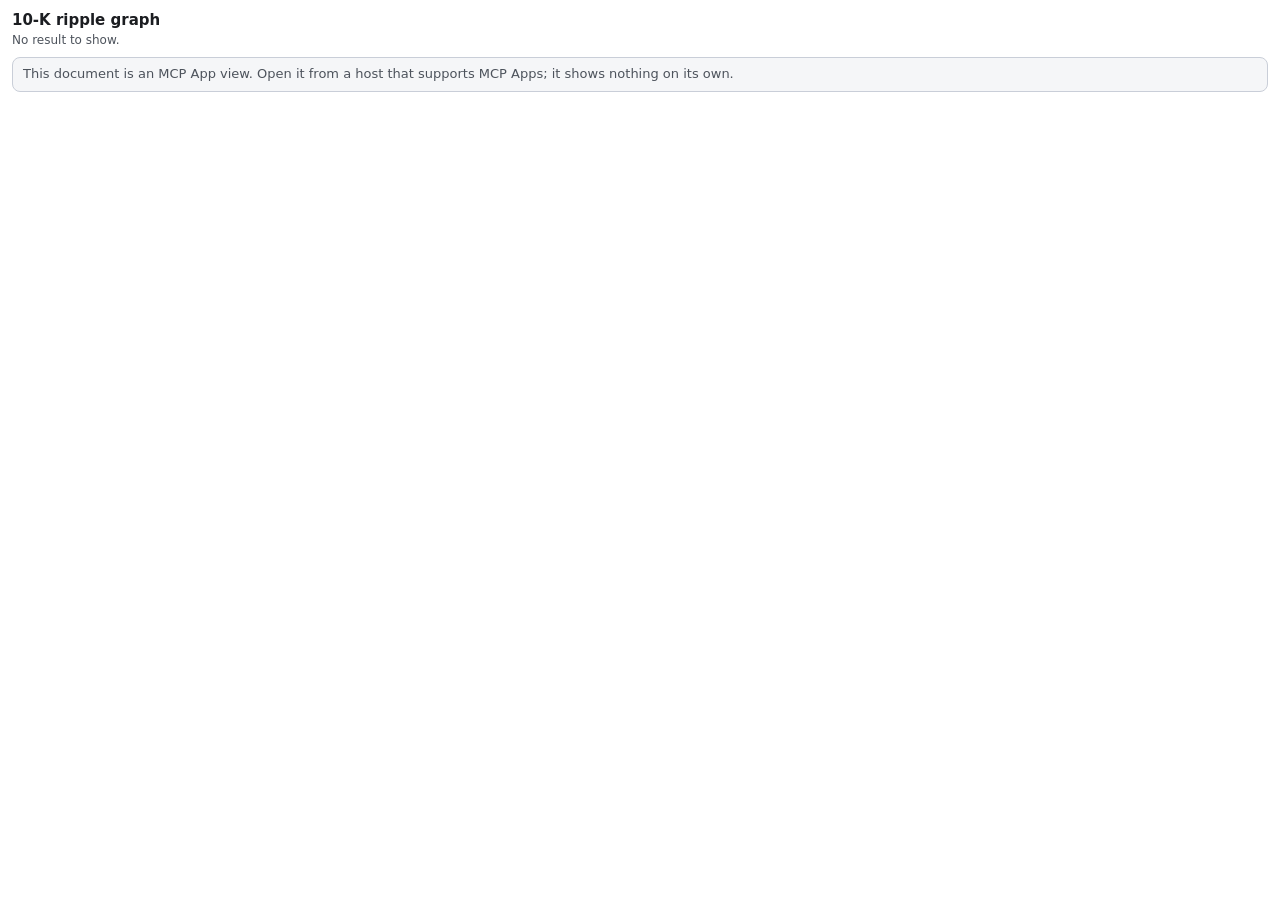
<file: plugins/fsi/skills/capital-markets-analyst/assets/mcp-app/ripple.html>
<!doctype html>
<html lang="en">
<head>
<meta charset="utf-8">
<meta name="viewport" content="width=device-width, initial-scale=1">
<title>10-K ripple graph</title>
<!--
  MCP App view for the fsi-capital-markets-analyst skill (served by scripts/mcp_server.py
  as a ui:// resource). One self-contained document: no network requests, no external
  scripts, styles, fonts or images, so it runs under an MCP Apps host's default content
  security policy. It talks to the host with JSON-RPC 2.0 over window.parent.postMessage.
  Every number shown is the tool's; the view only formats and draws.
-->
<style>
  :root {
    color-scheme: light dark;
    --bg: var(--color-background-primary, #ffffff);
    --bg-2: var(--color-background-secondary, #f5f6f8);
    --bg-3: var(--color-background-tertiary, #e9ecf1);
    --fg: var(--color-text-primary, #1b1d21);
    --fg-2: var(--color-text-secondary, #4d535c);
    --fg-3: var(--color-text-tertiary, #6d7480);
    --line: var(--color-border-primary, #c9ced8);
    --line-2: var(--color-border-secondary, #e1e4ea);
    --neg: var(--color-text-danger, #b3261e);
    --pos: var(--color-text-success, #1a7f37);
    --warn: var(--color-text-warning, #8a5300);
    --info: var(--color-text-info, #1a56db);
    --neg-bg: var(--color-background-danger, #fdecea);
    --warn-bg: var(--color-background-warning, #fff4dd);
    --info-bg: var(--color-background-info, #e8effd);
    --ring: var(--color-ring-primary, #1a56db);
    --font: var(--font-sans, system-ui, -apple-system, "Segoe UI", Roboto, sans-serif);
    --mono: var(--font-mono, ui-monospace, "SF Mono", Menlo, Consolas, monospace);
    --radius: var(--border-radius-md, 8px);
  }
  :root[data-theme="dark"] {
    --bg: var(--color-background-primary, #17181b);
    --bg-2: var(--color-background-secondary, #1f2125);
    --bg-3: var(--color-background-tertiary, #2a2d33);
    --fg: var(--color-text-primary, #eceef2);
    --fg-2: var(--color-text-secondary, #b7bcc6);
    --fg-3: var(--color-text-tertiary, #8f96a3);
    --line: var(--color-border-primary, #454a54);
    --line-2: var(--color-border-secondary, #33373f);
    --neg: var(--color-text-danger, #ff8a80);
    --pos: var(--color-text-success, #6bd08a);
    --warn: var(--color-text-warning, #f2c36b);
    --info: var(--color-text-info, #8ab4ff);
    --neg-bg: var(--color-background-danger, #3a1f1d);
    --warn-bg: var(--color-background-warning, #3a2f17);
    --info-bg: var(--color-background-info, #1c2a45);
    --ring: var(--color-ring-primary, #8ab4ff);
  }
  * { box-sizing: border-box; }
  html, body { margin: 0; }
  body { font: 13px/1.45 var(--font); color: var(--fg); background: var(--bg); }
  .wrap { display: grid; gap: 8px; padding: 10px 12px 12px; }
  .top { display: flex; flex-wrap: wrap; gap: 6px 12px; align-items: flex-start; justify-content: space-between; }
  h1 { margin: 0; font-size: 15px; font-weight: 650; }
  .sub { color: var(--fg-2); font-size: 12px; }
  .chips { display: flex; flex-wrap: wrap; gap: 6px; }
  .chip { border: 1px solid var(--line); border-radius: 999px; padding: 1px 8px; font-size: 11.5px; color: var(--fg-2); background: var(--bg-2); white-space: nowrap; }
  .chip.busy { color: var(--info); border-color: var(--info); }
  .banner { border: 1px solid var(--line); border-radius: var(--radius); padding: 7px 10px; background: var(--bg-2); color: var(--fg-2); }
  .banner.error { border-color: var(--neg); background: var(--neg-bg); color: var(--fg); }
  .controls { display: grid; grid-template-columns: minmax(150px, 1.4fr) minmax(90px, 1fr) minmax(90px, 1fr); gap: 8px 10px; padding: 8px 10px; border: 1px solid var(--line-2); border-radius: var(--radius); background: var(--bg-2); }
  .controls label { display: grid; gap: 2px; font-size: 11px; color: var(--fg-3); }
  .controls select, .controls input { font: 13px var(--font); color: var(--fg); background: var(--bg); border: 1px solid var(--line); border-radius: 6px; padding: 4px 6px; width: 100%; min-width: 0; }
  .presets { grid-column: 1 / -1; display: flex; flex-wrap: wrap; gap: 6px; }
  button { font: inherit; color: inherit; }
  .preset, .link { border: 1px solid var(--line); background: var(--bg); border-radius: 6px; padding: 3px 8px; font-size: 11.5px; cursor: pointer; text-align: left; }
  .preset:hover, .link:hover { border-color: var(--info); }
  .preset[aria-pressed="true"], .link[aria-pressed="true"] { border-color: var(--info); background: var(--info-bg); }
  :focus-visible { outline: 2px solid var(--ring); outline-offset: 1px; }
  .kpis { display: grid; grid-template-columns: repeat(4, minmax(0, 1fr)); gap: 8px; }
  .kpi { border: 1px solid var(--line-2); border-radius: var(--radius); padding: 7px 9px; min-width: 0; }
  .kpi .label { font-size: 11px; color: var(--fg-3); }
  .kpi .value { font: 600 15px var(--mono); font-variant-numeric: tabular-nums; overflow-wrap: anywhere; }
  .kpi .note { font-size: 11px; color: var(--fg-2); }
  .neg { color: var(--neg); } .pos { color: var(--pos); }
  .main { display: grid; grid-template-columns: minmax(0, 1.2fr) minmax(0, 1fr); gap: 10px; align-items: start; }
  .panel { border: 1px solid var(--line-2); border-radius: var(--radius); background: var(--bg); min-width: 0; }
  .panel h2 { margin: 0; padding: 7px 10px; border-bottom: 1px solid var(--line-2); font-size: 12px; font-weight: 600; color: var(--fg-2); }
  .graph svg { display: block; width: 100%; height: auto; }
  .legend { padding: 0 10px 6px; font-size: 11px; color: var(--fg-3); }
  .link-list { padding: 0 10px 8px; }
  .links { display: grid; grid-template-columns: repeat(2, minmax(0, 1fr)); gap: 5px; padding-top: 6px; }
  .link .share { color: var(--fg-3); }
  .detail { padding: 10px; display: grid; gap: 9px; max-height: 400px; overflow: auto; }
  .detail h3 { margin: 0; font-size: 14px; }
  .detail .meta { font-size: 11.5px; color: var(--fg-3); overflow-wrap: anywhere; }
  .figs { display: grid; grid-template-columns: repeat(3, minmax(0, 1fr)); gap: 6px; }
  .fig { background: var(--bg-2); border: 1px solid var(--line-2); border-radius: 6px; padding: 5px 7px; min-width: 0; }
  .fig .label { font-size: 10.5px; color: var(--fg-3); }
  .fig .value { font: 600 12.5px var(--mono); font-variant-numeric: tabular-nums; overflow-wrap: anywhere; }
  .fig .sub { font-size: 10.5px; color: var(--fg-3); }
  .flag { border-left: 3px solid var(--warn); background: var(--warn-bg); padding: 5px 8px; border-radius: 4px; font-size: 12px; }
  .factor { border-top: 1px solid var(--line-2); padding-top: 8px; display: grid; gap: 5px; }
  .factor-head { display: flex; flex-wrap: wrap; gap: 6px; align-items: center; font-weight: 600; }
  .badge { font-weight: 500; font-size: 11px; border: 1px solid var(--line); border-radius: 999px; padding: 0 7px; color: var(--fg-2); }
  .badge.ok { border-color: var(--pos); color: var(--pos); }
  .scaled { font: 12px var(--mono); color: var(--fg-2); overflow-wrap: anywhere; }
  .section { font-size: 11.5px; color: var(--fg-3); }
  blockquote { margin: 0; padding: 6px 9px; border-left: 3px solid var(--info); background: var(--bg-2); border-radius: 4px; overflow-wrap: anywhere; }
  blockquote.empty { border-left-color: var(--line); color: var(--fg-3); }
  details { font-size: 12px; } summary { cursor: pointer; color: var(--fg-2); }
  details ul { margin: 5px 0 0; padding-left: 16px; display: grid; gap: 5px; }
  .note { font-size: 12px; color: var(--fg-2); }
  .hash { font: 11px var(--mono); color: var(--fg-3); overflow-wrap: anywhere; }
  .foot { font-size: 11px; color: var(--fg-3); }
  /* Graph */
  .col-head { font: 700 10.5px var(--font); fill: var(--fg-2); letter-spacing: .04em; }
  .col-sub { font: 10.5px var(--font); fill: var(--fg-3); }
  .edge path.line { fill: none; stroke: var(--line); stroke-width: 1.4; }
  .edge path.hit { fill: none; stroke: transparent; stroke-width: 14; cursor: pointer; pointer-events: stroke; }
  .edge.active path.line { stroke: var(--info); stroke-width: 2.2; }
  /* A link's share label. Drawn above every link's click area, and it selects its own link. */
  .edge-label { cursor: pointer; }
  .edge-label .pill { fill: var(--bg); stroke: var(--line); }
  .edge-label.active .pill { stroke: var(--info); }
  .edge-label text { font: 10px var(--mono); fill: var(--fg-2); text-anchor: middle; pointer-events: none; }
  .arrow { fill: var(--line); } .arrow-active { fill: var(--info); }
  .node { cursor: pointer; }
  .node .box { fill: var(--bg); stroke: var(--line); stroke-width: 1.2; }
  .node.outside .box { stroke-dasharray: 4 3; }
  .node.selected .box { fill: var(--bg-3); stroke: var(--info); stroke-width: 2.2; }
  .node .bar { fill: var(--fg-3); }
  .node.neg .bar { fill: var(--neg); } .node.pos .bar { fill: var(--pos); }
  .node .tk { font: 700 12px var(--mono); fill: var(--fg); }
  .node .amt { font-family: var(--mono); fill: var(--fg-3); }
  .node.neg .amt { fill: var(--neg); } .node.pos .amt { fill: var(--pos); }
  .node:focus-visible { outline: none; }
  .node:focus-visible .box { stroke: var(--ring); stroke-width: 2.4; }
  [hidden] { display: none !important; }
  .desk-actions { display: flex; flex-wrap: wrap; align-items: center; gap: 6px 8px; padding: 7px 10px; border: 1px solid var(--line-2); border-radius: var(--radius); background: var(--bg-2); }
  .act-btn { border: 1px solid var(--info); background: var(--info-bg); color: var(--fg); border-radius: 6px; padding: 4px 10px; font-size: 11.5px; font-weight: 600; cursor: pointer; }
  .act-btn.secondary { border-color: var(--line); background: var(--bg); font-weight: 500; }
  .act-btn:hover { border-color: var(--info); filter: brightness(0.97); }
  .act-status { font: 11.5px var(--mono); color: var(--fg-2); flex: 1 1 200px; min-width: 0; overflow-wrap: anywhere; }
  .act-status.ok { color: var(--pos); }
  .act-status.err { color: var(--neg); }
  .brief-panel { border: 1px solid var(--info); border-radius: var(--radius); padding: 9px 11px; background: var(--bg-2); display: grid; gap: 7px; }
  .brief-head { display: flex; justify-content: space-between; align-items: center; gap: 8px; }
  .brief-table { width: 100%; border-collapse: collapse; font: 11.5px var(--mono); font-variant-numeric: tabular-nums; }
  .brief-table th, .brief-table td { border-bottom: 1px solid var(--line-2); padding: 3px 6px; text-align: right; }
  .brief-table th:first-child, .brief-table td:first-child { text-align: left; }
  .brief-table th { color: var(--fg-3); font-weight: 600; }
  @media (max-width: 720px) { .main { grid-template-columns: 1fr; } .detail { max-height: none; } }
  @media (max-width: 560px) {
    .controls { grid-template-columns: 1fr 1fr; } .controls label.book { grid-column: 1 / -1; }
    .kpis { grid-template-columns: repeat(2, minmax(0, 1fr)); } .links { grid-template-columns: 1fr; } .figs { grid-template-columns: 1fr; }
  }
</style>
</head>
<body>
<div class="wrap">
  <header class="top">
    <div>
      <h1>10-K ripple graph</h1>
      <div class="sub" id="subtitle">Connecting to the host…</div>
    </div>
    <div class="chips" id="chips"></div>
  </header>
  <div class="banner" id="banner" role="status" hidden></div>
  <div class="controls" id="controls" hidden>
    <label class="book">Book <select id="book"></select></label>
    <label>Rates (basis points) <input id="rate" type="number" step="25" inputmode="decimal"></label>
    <label>Oil / jet fuel (%) <input id="oil" type="number" step="5" inputmode="decimal"></label>
    <div class="presets" id="presets"></div>
  </div>
  <div class="desk-actions" id="desk-actions" hidden>
    <button type="button" class="act-btn" id="btn-push-scenario">Push Scenario → Google Sheet</button>
    <button type="button" class="act-btn secondary" id="btn-push-comps">Write 3-Yr Book Comps → Sheet</button>
    <button type="button" class="act-btn secondary" id="btn-brief">3-Yr 10-K Brief</button>
    <button type="button" class="act-btn secondary" id="btn-open-sheet" hidden>Open Sheet ↗</button>
    <div class="act-status" id="act-status">Scenario &amp; Form 10-K comps actions (when --full-suite &amp; FSI_SHEET_ID are configured).</div>
  </div>
  <section class="brief-panel" id="brief-panel" hidden></section>
  <section class="kpis" id="kpis" aria-label="Scenario totals" hidden></section>
  <div class="main" id="main" hidden>
    <section class="panel">
      <h2>Disclosed links reached from the shocked holdings</h2>
      <div class="graph" id="graph"></div>
      <div class="legend" id="legend"></div>
      <details class="link-list" id="link-list">
        <summary id="link-summary">Links</summary>
        <div class="links" id="links"></div>
      </details>
    </section>
    <section class="panel" aria-live="polite">
      <h2>Filing passage behind the selection</h2>
      <div class="detail" id="detail"></div>
    </section>
  </div>
  <footer class="foot" id="foot" hidden></footer>
</div>
<script>
(() => {
  "use strict";

  const PROTOCOL_VERSION = "2026-01-26";
  const APP_INFO = { name: "fsi-capital-markets-ripple-graph", version: "1.0.0" };
  const RECOMPUTE_TOOL = "recompute_ripple_graph";
  const SVG_NS = "http://www.w3.org/2000/svg";
  const INCOME = "income_statement";
  const STATUS_LABEL = {
    income_statement: "Annual income sensitivity",
    fair_value_only: "Fair-value sensitivity only",
    not_convertible: "Quantified, not convertible",
    not_quantified: "No amount disclosed",
    incorporated_by_reference: "Incorporated by reference",
    none_found: "No passage located",
  };
  const HOP_LABEL = { 2: "2nd-order link", 3: "3rd-order link" };

  const state = {
    view: null, // structuredContent of the last successful tool result
    selected: null, // { kind: "node" | "edge", id }
    hostCapabilities: {},
    toolInput: null,
    heardFromHost: false,
    busy: false,
    seq: 0,
  };
  const $ = (id) => document.getElementById(id);

  // ---------------------------------------------------------------- DOM helpers
  function el(tag, props, ...children) {
    const node = document.createElement(tag);
    for (const [key, value] of Object.entries(props || {})) {
      if (value === null || value === undefined || value === false) continue;
      if (key === "class") node.className = value;
      else if (key === "text") node.textContent = value;
      else node.setAttribute(key, value === true ? "" : String(value));
    }
    for (const child of children.flat(Infinity)) {
      if (child === null || child === undefined || child === false) continue;
      node.append(child);
    }
    return node;
  }
  // Replace a node's children. Arrays are flattened and null / false entries dropped
  // (the native replaceChildren would print them as text).
  function fill(node, ...children) {
    node.replaceChildren(...children.flat(Infinity).filter((child) => child !== null && child !== undefined && child !== false));
  }
  function svg(name, attrs, text) {
    const node = document.createElementNS(SVG_NS, name);
    for (const [key, value] of Object.entries(attrs || {})) {
      if (value !== null && value !== undefined && value !== false) node.setAttribute(key, String(value));
    }
    if (text !== undefined) node.textContent = text;
    return node;
  }

  // ---------------------------------------------------------------- formatting
  // The tool returns decimal strings. They are formatted as text, never through a float.
  const DECIMAL = /^([+-]?)(\d+)(?:\.(\d+))?$/;
  function parts(value) {
    const match = DECIMAL.exec(String(value ?? "").trim());
    if (!match) return null;
    const zero = /^0*$/.test(match[2]) && /^0*$/.test(match[3] || "");
    return { negative: match[1] === "-" && !zero, zero, whole: match[2], fraction: match[3] || "" };
  }
  const grouped = (digits) => digits.replace(/\B(?=(\d{3})+(?!\d))/g, ",");
  function signOf(value) {
    const p = parts(value);
    return !p || p.zero ? "zero" : p.negative ? "neg" : "pos";
  }
  function money(value) {
    const p = parts(value);
    if (!p) return value === null || value === undefined || value === "" ? "—" : String(value);
    const sign = p.zero ? "" : p.negative ? "-" : "+";
    return `${sign}$${grouped(p.whole)}${p.fraction ? "." + p.fraction : ""}M`;
  }
  function perShare(value) {
    const p = parts(value);
    if (!p) return "—";
    const sign = p.zero ? "" : p.negative ? "-" : "+";
    return `${sign}$${grouped(p.whole)}${p.fraction ? "." + p.fraction : ""}/sh`;
  }
  function signed(value, unit) {
    const p = parts(value);
    if (!p) return `${value}${unit}`;
    const sign = p.zero ? "" : p.negative ? "-" : "+";
    return `${sign}${grouped(p.whole)}${p.fraction ? "." + p.fraction : ""}${unit}`;
  }
  const relationWords = (relationship) => String(relationship || "").toLowerCase().replace(/_/g, " ");
  const shareText = (edge) =>
    edge.revenue_share_pct !== null && edge.revenue_share_pct !== undefined
      ? `${edge.revenue_share_pct}% disclosed share`
      : "no share disclosed";

  // ---------------------------------------------------------------- JSON-RPC bridge
  const pending = new Map();
  let nextId = 1;
  const post = (message) => window.parent.postMessage(message, "*");
  const notify = (method, params) => post({ jsonrpc: "2.0", method, params: params || {} });
  function request(method, params) {
    const id = nextId++;
    return new Promise((resolve, reject) => {
      pending.set(id, { resolve, reject });
      post({ jsonrpc: "2.0", id, method, params: params || {} });
    });
  }
  window.addEventListener("message", (event) => {
    if (event.source !== window.parent) return;
    const message = event.data;
    if (!message || message.jsonrpc !== "2.0") return;
    if (message.method === undefined) {
      const waiter = pending.get(message.id);
      if (!waiter) return;
      pending.delete(message.id);
      if (message.error) waiter.reject(new Error(message.error.message || "The host returned an error."));
      else waiter.resolve(message.result);
      return;
    }
    const isRequest = message.id !== undefined && message.id !== null;
    const handler = HOST_METHODS[message.method];
    if (!handler) {
      if (isRequest) post({ jsonrpc: "2.0", id: message.id, error: { code: -32601, message: `Method not found: ${message.method}` } });
      return;
    }
    const result = handler(message.params || {});
    if (isRequest) post({ jsonrpc: "2.0", id: message.id, result: result || {} });
  });

  const HOST_METHODS = {
    ping: () => ({}),
    "ui/resource-teardown": () => ({}),
    "ui/notifications/tool-input-partial": () => { state.heardFromHost = true; },
    "ui/notifications/tool-input": (params) => {
      state.heardFromHost = true;
      state.toolInput = params.arguments || {};
      if (!state.view) $("subtitle").textContent = "Waiting for the tool result…";
    },
    "ui/notifications/tool-result": (params) => applyResult(params),
    "ui/notifications/tool-cancelled": (params) => {
      state.heardFromHost = true;
      showBanner("error", `The tool call was cancelled${params.reason ? `: ${params.reason}` : "."}`);
    },
    "ui/notifications/host-context-changed": (params) => applyHostContext(params),
  };

  // ---------------------------------------------------------------- host context
  function applyHostContext(context) {
    if (!context || typeof context !== "object") return;
    const root = document.documentElement;
    if (context.theme === "light" || context.theme === "dark") {
      root.dataset.theme = context.theme;
      root.style.colorScheme = context.theme;
    }
    const variables = context.styles && context.styles.variables;
    if (variables && typeof variables === "object") {
      for (const [name, value] of Object.entries(variables)) {
        if (name.startsWith("--") && typeof value === "string" && value) root.style.setProperty(name, value);
      }
    }
  }
  const canRecompute = () => Boolean(state.hostCapabilities && state.hostCapabilities.serverTools);

  // ---------------------------------------------------------------- data in
  const isView = (view) =>
    Boolean(view) && typeof view === "object" && Array.isArray(view.holdings) && view.contagion_graph &&
    Array.isArray(view.contagion_graph.nodes) && Array.isArray(view.contagion_graph.edges) &&
    view.scenario && view.portfolio_totals && view.governance;
  const textOf = (result) =>
    (Array.isArray(result.content) ? result.content : []).filter((block) => block && block.type === "text").map((block) => block.text).join("\n");

  function applyResult(result) {
    state.heardFromHost = true;
    if (!result || typeof result !== "object") return;
    if (result.isError) {
      showBanner("error", textOf(result) || "The tool returned an error.");
      return;
    }
    if (!isView(result.structuredContent)) {
      // Some hosts drop a large structured result. Ask the server for it instead.
      if (canRecompute()) recompute(state.toolInput || {});
      else showBanner("error", "The host did not pass the tool's structured result, so there is nothing to draw.");
      return;
    }
    state.view = result.structuredContent;
    hideBanner();
    keepOrPickSelection();
    render();
  }

  async function recompute(args) {
    if (!canRecompute()) return;
    const seq = ++state.seq;
    setBusy(true);
    try {
      const result = await request("tools/call", { name: RECOMPUTE_TOOL, arguments: args });
      if (seq === state.seq) applyResult(result);
    } catch (error) {
      if (seq === state.seq) showBanner("error", `The host could not run ${RECOMPUTE_TOOL}: ${error.message}`);
    } finally {
      if (seq === state.seq) setBusy(false);
    }
  }

  function setBusy(busy) {
    // Controls stay enabled while a recompute runs: a late reply is dropped by `seq`,
    // and disabling a focused input would throw the user out of it.
    state.busy = busy;
    renderChips();
  }
  function showBanner(kind, message) {
    const banner = $("banner");
    banner.className = `banner ${kind}`;
    banner.textContent = message;
    banner.hidden = false;
    if (!state.view) $("subtitle").textContent = "No result to show.";
    reportSize();
  }
  function hideBanner() { $("banner").hidden = true; }

  // ---------------------------------------------------------------- selection
  const holdingOf = (ticker) => state.view.holdings.find((holding) => holding.ticker === ticker);
  const nodeOf = (ticker) => state.view.contagion_graph.nodes.find((node) => node.ticker === ticker);
  const edgeOf = (edgeId) => state.view.contagion_graph.edges.find((edge) => edge.edge_id === edgeId);
  const hasFigure = (holding) => holding.disclosed_basis.rate_status === INCOME || holding.disclosed_basis.oil_status === INCOME;

  function keepOrPickSelection() {
    const current = state.selected;
    if (current && ((current.kind === "node" && nodeOf(current.id)) || (current.kind === "edge" && edgeOf(current.id)))) return;
    // Start on the holding with the largest impact, so a filing passage is on screen at once.
    let best = null;
    for (const holding of state.view.holdings) {
      const p = parts(holding.scaled_impact.total_pre_tax_m);
      const size = p ? Number(`${p.whole}.${p.fraction || "0"}`) : 0; // ordering only, never displayed
      if (!best || size > best.size) best = { size, ticker: holding.ticker };
    }
    state.selected = best ? { kind: "node", id: best.ticker } : null;
  }
  function selectionText() {
    const selected = state.selected;
    if (!selected) return "Nothing is selected.";
    if (selected.kind === "edge") {
      const edge = edgeOf(selected.id);
      if (!edge) return "Nothing is selected.";
      const share = edge.revenue_share_pct !== null && edge.revenue_share_pct !== undefined
        ? `${edge.revenue_share_pct}% revenue share disclosed`
        : "no revenue share disclosed";
      return `Selected link: ${edge.src} -> ${edge.dst}, ${share}.`;
    }
    const holding = holdingOf(selected.id);
    if (!holding) return `Selected issuer: ${selected.id}, which is outside this book, so no impact is computed for it.`;
    if (!hasFigure(holding)) {
      return `Selected holding: ${holding.ticker}. Its filing gives no figure that converts to earnings, so no impact is computed. That is not a statement that it has no exposure.`;
    }
    const impact = holding.scaled_impact;
    const direction = { pos: "a gain", neg: "a loss", zero: "no change" }[signOf(impact.total_pre_tax_m)];
    return `Selected holding: ${holding.ticker}, pre-tax ${impact.total_pre_tax_m} USD million (${direction}), ` +
      `after-tax ${impact.after_tax_m} USD million, diluted EPS ${impact.eps_delta} USD per share.`;
  }
  function syncModelContext() {
    const caps = state.hostCapabilities || {};
    if (!state.view || !(caps.updateModelContext || caps.modelContext)) return;
    const scenario = state.view.scenario || {};
    const totals = state.view.portfolio_totals;
    const withFigure = state.view.holdings.filter(hasFigure).length;
    const scope = withFigure === totals.holdings_count
      ? "Book total"
      : `Book total, the sum of the ${withFigure} of ${totals.holdings_count} holdings whose filing states a figure`;
    const summary =
      `10-K ripple graph view: ${state.view.book_label} (book_id ${state.view.book_id}), ` +
      `rates ${scenario.rate_bps} bp, oil ${scenario.oil_pct}%. ${scope}: pre-tax ` +
      `${totals.aggregate_pre_tax_impact_m} USD million, after-tax ${totals.aggregate_after_tax_impact_m} USD million. ` +
      `${selectionText()} These figures are the tool's: copy them exactly, state a gain as a gain and a loss as a ` +
      "loss, and add no figure of your own.";
    request("ui/update-model-context", { content: [{ type: "text", text: summary }] }).catch(() => {});
  }

  function setActStatus(tone, msg, sheetUrl) {
    const box = $("act-status");
    box.className = `act-status ${tone || ""}`.trim();
    box.textContent = msg;
    if (sheetUrl) {
      state.sheetUrl = sheetUrl;
      $("btn-open-sheet").hidden = false;
    }
    reportSize();
  }

  async function onPushScenario() {
    if (!state.view || !canRecompute()) return;
    const sc = state.view.scenario || {};
    setActStatus("", "Writing Scenario_Control & Portfolio_Shock_Model to Google Sheet…");
    try {
      const res = await request("tools/call", {
        name: "push_scenario_from_widget",
        arguments: { book_id: state.view.book_id, rate_bps: String(sc.rate_bps), oil_pct: String(sc.oil_pct) },
      });
      const data = (res && res.structuredContent) || {};
      if (res.isError || data.status === "error") {
        setActStatus("err", `Sheet sync failed: ${data.message || textOf(res)}`);
        return;
      }
      const mism = data.reconciliation ? (data.reconciliation.mismatch_count ?? (data.reconciliation.all_match ? 0 : 1)) : 0;
      setActStatus(
        "ok",
        `Synced ${data.cells_written || 0} cells (${data.formula_cells || 0} formulas, ${mism} mismatches) → Scenario_Control & Portfolio_Shock_Model. Click "Open Sheet ↗" to view in Chrome.`,
        data.sheet_url
      );
    } catch (err) {
      setActStatus("err", `Google Sheet sync error: ${err.message}`);
    }
  }

  async function onPushComps() {
    if (!state.view || !canRecompute()) return;
    const tickers = state.view.holdings.map((h) => h.ticker).slice(0, 6);
    if (state.selected && state.selected.kind === "node" && !tickers.includes(state.selected.id) && tickers.length < 6) {
      tickers.push(state.selected.id);
    }
    setActStatus("", `Writing 3-yr 10-K Reported_Figures & Comparison for ${tickers.join(", ")}…`);
    try {
      const res = await request("tools/call", {
        name: "push_comps_from_widget",
        arguments: { tickers_csv: tickers.join(",") },
      });
      const data = (res && res.structuredContent) || {};
      if (res.isError || data.status === "error") {
        setActStatus("err", `Comps sync failed: ${data.message || textOf(res)}`);
        return;
      }
      const mism = data.reconciliation ? (data.reconciliation.mismatch_count ?? (data.reconciliation.all_match ? 0 : 1)) : 0;
      setActStatus(
        "ok",
        `Wrote ${tickers.join(", ")} (${data.cells_written || 0} cells, ${data.formula_cells || 0} formulas, ${mism} mismatches) → Reported_Figures & Comparison. Click "Open Sheet ↗" to view in Chrome.`,
        data.sheet_url
      );
    } catch (err) {
      setActStatus("err", `Comps sync error: ${err.message}`);
    }
  }

  function renderBriefPanel(focus, summaries) {
    const host = $("brief-panel");
    const closeBtn = el("button", { type: "button", class: "act-btn secondary", text: "Close ×" });
    closeBtn.addEventListener("click", () => { host.hidden = true; reportSize(); });
    const cards = (summaries || []).map((item) => {
      const thead = el("thead", {}, el("tr", {},
        el("th", { text: "FY (Period End)" }),
        el("th", { text: "Revenue ($M)" }),
        el("th", { text: "Op Income ($M)" }),
        el("th", { text: "Net Income ($M)" }),
        el("th", { text: "Rev YoY %" }),
        el("th", { text: "Op Margin %" }),
      ));
      const tbody = el("tbody", {}, ...(item.years || []).map((yr) => el("tr", {},
        el("td", { text: `FY${yr.fy} (${yr.period_end || "—"})` }),
        el("td", { text: yr.revenue_m ?? "—" }),
        el("td", { text: yr.op_inc_m ?? "—" }),
        el("td", { text: yr.net_inc_m ?? "—" }),
        el("td", { text: yr.rev_growth_pct != null ? `${yr.rev_growth_pct}%` : "—" }),
        el("td", { text: yr.op_margin_pct != null ? `${yr.op_margin_pct}%` : "—" }),
      )));
      const deltaText = item.delta_metric
        ? `YoY 10-K Delta (${item.delta_doc_id || item.ticker}): ${item.delta_metric} — ${item.delta_prior || "—"} → ${item.delta_current || "—"} (${item.delta_summary || ""})`
        : "YoY 10-K Delta: outside active book delta table (see 3-yr XBRL figures above).";
      return el("div", { class: "factor" },
        el("div", { class: "factor-head" }, `${item.ticker} · ${item.name}`, el("span", { class: "badge ok", text: "SEC Form 10-K XBRL" })),
        el("table", { class: "brief-table" }, thead, tbody),
        el("div", { class: "note", text: deltaText }),
      );
    });
    fill(host,
      el("div", { class: "brief-head" },
        el("h2", { text: `3-Year Form 10-K Financials & YoY Filing Delta: ${focus}` }),
        closeBtn,
      ),
      ...cards,
    );
    host.hidden = false;
    reportSize();
  }

  // The brief is drawn here from the tool's own figures. The view does not ask the host's model to write
  // about them: that model is not the skill's evaluated agent, and nothing checks what it writes.
  async function onBrief() {
    if (!state.view) return;
    let focus = state.view.book_label;
    let tickers = state.view.holdings.map((h) => h.ticker).slice(0, 3).join(",");
    if (state.selected && state.selected.kind === "node") {
      focus = state.selected.id;
      tickers = state.selected.id;
    } else if (state.selected && state.selected.kind === "edge") {
      const e = edgeOf(state.selected.id);
      if (e) {
        focus = `${e.src} -> ${e.dst}`;
        tickers = `${e.src},${e.dst}`;
      }
    }
    if (!canRecompute()) {
      setActStatus("err", "This host does not let the view call its server, so the brief cannot be loaded here.");
      return;
    }
    setActStatus("", `Loading the 3-year Form 10-K figures for ${focus}…`);
    try {
      const res = await request("tools/call", {
        name: "brief_selection",
        arguments: { book_id: state.view.book_id, tickers_csv: tickers },
      });
      const data = (res && res.structuredContent) || {};
      if (res.isError || !Array.isArray(data.summaries) || data.summaries.length === 0) {
        setActStatus("err", `The brief could not be loaded: ${data.message || textOf(res) || "no figures were returned"}`);
        return;
      }
      renderBriefPanel(focus, data.summaries);
      setActStatus("ok", `3-year Form 10-K figures for ${focus} are shown below, as reported in SEC XBRL.`);
    } catch (err) {
      setActStatus("err", `The brief could not be loaded: ${err.message}`);
    }
  }

  async function onOpenSheet() {
    if (!state.sheetUrl) return;
    try {
      await request("ui/open-link", { url: state.sheetUrl });
    } catch (_) {
      window.open(state.sheetUrl, "_blank", "noopener");
    }
  }

  function select(kind, id) {
    state.selected = { kind, id };
    renderGraph();
    renderLinks();
    renderDetail();
    syncModelContext();
    reportSize();
  }

  // ---------------------------------------------------------------- rendering
  function render() {
    // Unhide first: the graph is laid out from the width its container really has.
    for (const id of ["desk-actions", "kpis", "main", "foot"]) $(id).hidden = false;
    renderHeader();
    renderControls();
    renderKpis();
    renderGraph();
    renderLinks();
    renderDetail();
    renderFoot();
    syncModelContext();
    reportSize();
  }

  function renderHeader() {
    const view = state.view;
    $("subtitle").textContent = `${view.book_label} · ${view.portfolio_totals.holdings_count} holdings`;
    renderChips();
  }
  function renderChips() {
    const chips = $("chips");
    fill(chips);
    if (state.busy) chips.append(el("span", { class: "chip busy", text: "Updating…" }));
    const view = state.view;
    if (!view) return;
    chips.append(
      el("span", { class: "chip", text: `Rates ${signed(view.scenario.rate_bps, " bp")}` }),
      el("span", { class: "chip", text: `Oil ${signed(view.scenario.oil_pct, "%")}` }),
      el("span", { class: "chip", title: "Source posture of the bundled data", text: `Source: ${view.governance.source_posture}` }),
    );
  }

  let controlsKey = "";
  function renderControls() {
    const controls = $("controls");
    controls.hidden = !canRecompute();
    if (controls.hidden) return;
    const view = state.view;
    const book = $("book");
    const presets = $("presets");
    const books = view.books || [];
    const scenarios = view.scenario_presets || [];
    const key = JSON.stringify([books.map((item) => item.id), scenarios.map((item) => item.id)]);
    if (key !== controlsKey) {
      controlsKey = key;
      fill(book, books.map((item) => el("option", { value: item.id, text: item.label })));
      fill(presets,
        scenarios.map((preset) => {
          const button = el("button", { type: "button", class: "preset", text: preset.label });
          button.dataset.rate = preset.rate_bps;
          button.dataset.oil = preset.oil_pct;
          button.addEventListener("click", () => recompute({ book_id: book.value, rate_bps: preset.rate_bps, oil_pct: preset.oil_pct }));
          return button;
        }),
      );
    }
    // A field the user is typing in is left alone.
    const setUnlessFocused = (input, value) => { if (document.activeElement !== input) input.value = value; };
    setUnlessFocused(book, view.book_id);
    setUnlessFocused($("rate"), view.scenario.rate_bps);
    setUnlessFocused($("oil"), view.scenario.oil_pct);
    for (const button of presets.children) {
      const pressed = button.dataset.rate === view.scenario.rate_bps && button.dataset.oil === view.scenario.oil_pct;
      button.setAttribute("aria-pressed", String(pressed));
    }
  }
  let controlTimer = 0;
  function onControlChange() {
    window.clearTimeout(controlTimer);
    controlTimer = window.setTimeout(() => {
      const rate = $("rate").value.trim();
      const oil = $("oil").value.trim();
      if (rate === "" || oil === "") {
        showBanner("error", "Enter a number for the rate move (basis points) and for the oil move (percent).");
        return;
      }
      recompute({ book_id: $("book").value, rate_bps: rate, oil_pct: oil });
    }, 250);
  }

  function renderKpis() {
    const view = state.view;
    const totals = view.portfolio_totals;
    const graph = view.contagion_graph;
    const withFigure = view.holdings.filter(hasFigure).length;
    const withShare = graph.edges.filter((edge) => edge.revenue_share_pct !== null && edge.revenue_share_pct !== undefined).length;
    const kpi = (label, value, note, tone) =>
      el("div", { class: "kpi" }, el("div", { class: "label", text: label }), el("div", { class: `value ${tone || ""}`, text: value }), el("div", { class: "note", text: note }));
    const beyond = totals.extrapolation_warning_count;
    const statutory = view.holdings.filter((h) => h.scaled_impact.tax_rate_basis === "us_federal_statutory_rate" && (h.conversion_notes || []).length).map((h) => h.ticker);
    fill($("kpis"),
      kpi("Pre-tax impact, book total", money(totals.aggregate_pre_tax_impact_m),
        withFigure === totals.holdings_count ? "USD millions" : `USD millions · sum of ${withFigure} of ${totals.holdings_count} holdings`,
        signOf(totals.aggregate_pre_tax_impact_m)),
      kpi("After-tax impact, book total", money(totals.aggregate_after_tax_impact_m),
        statutory.length ? `USD millions · ${statutory.join(", ")} at the 21% US statutory rate, see its note` : "USD millions",
        signOf(totals.aggregate_after_tax_impact_m)),
      kpi("Holdings", String(totals.holdings_count), `${withFigure} with a figure · ${totals.holdings_count - withFigure} without · ${beyond} beyond 2x`),
      kpi("Disclosed links", String(graph.edges.length), `${withShare} state a revenue share`),
    );
  }

  function nodeAmount(node) {
    if (!node.in_selected_book) return { text: "outside book", tone: "zero" };
    const holding = holdingOf(node.ticker);
    if (holding && !hasFigure(holding)) return { text: "no figure", tone: "zero" };
    return { text: money(node.total_pre_tax_m), tone: signOf(node.total_pre_tax_m) };
  }

  function renderGraph() {
    const host = $("graph");
    const graph = state.view.contagion_graph;
    const width = Math.max(280, Math.floor(host.clientWidth || 600));
    const columns = [[], [], []];
    for (const node of graph.nodes) columns[node.hop_order <= 1 ? 0 : Math.min(node.hop_order - 1, 2)].push(node);
    columns[0].sort((a, b) => b.hop_order - a.hop_order || a.ticker.localeCompare(b.ticker));

    const pad = 8, headH = 34, pitch = 41, nodeH = 34;
    const colW = (width - 2 * pad) / 3;
    // Nodes take about 70% of a column, which leaves the gap between columns for the links and their labels.
    const nodeW = Math.max(78, Math.min(132, colW * 0.7));
    const rows = Math.max(1, ...columns.map((column) => column.length));
    const height = headH + rows * pitch + 4;
    const position = {};
    columns.forEach((column, c) => {
      const step = (rows * pitch) / Math.max(column.length, 1);
      column.forEach((node, index) => {
        position[node.ticker] = { x: pad + colW * (c + 0.5), y: headH + index * step + step / 2, c };
      });
    });

    const root = svg("svg", { viewBox: `0 0 ${width} ${height}`, role: "group", "aria-label": "Ripple graph" });
    const defs = svg("defs");
    for (const [id, cls] of [["arrow", "arrow"], ["arrow-active", "arrow-active"]]) {
      const marker = svg("marker", { id, viewBox: "0 0 8 8", refX: 7, refY: 4, markerWidth: 7, markerHeight: 7, orient: "auto" });
      marker.append(svg("path", { class: cls, d: "M0 0 L8 4 L0 8 z" }));
      defs.append(marker);
    }
    root.append(defs);
    const heads = [["TIER 1", "book holdings"], ["TIER 2", "customer / supplier"], ["TIER 3", "upstream"]];
    heads.forEach(([title, sub], c) => {
      const x = pad + colW * (c + 0.5);
      root.append(svg("text", { class: "col-head", x, y: 13, "text-anchor": "middle" }, title));
      root.append(svg("text", { class: "col-sub", x, y: 26, "text-anchor": "middle" }, sub));
    });

    const selected = state.selected;
    // Share labels are added after every link, so no label sits under another link's click area.
    const labels = [];
    for (const edge of graph.edges) {
      const a = position[edge.src], b = position[edge.dst];
      if (!a || !b) continue;
      const half = nodeW / 2;
      let d, mid;
      if (a.c === b.c) {
        const x = a.x + half, bulge = 26;
        d = `M ${x} ${a.y} C ${x + bulge} ${a.y}, ${x + bulge} ${b.y}, ${x + 3} ${b.y}`;
        mid = { x: x + bulge * 0.75, y: (a.y + b.y) / 2 };
      } else {
        const dir = a.c > b.c ? -1 : 1;
        const x1 = a.x + dir * half, x2 = b.x - dir * (half + 3), dx = (x2 - x1) / 2;
        d = `M ${x1} ${a.y} C ${x1 + dx} ${a.y}, ${x2 - dx} ${b.y}, ${x2} ${b.y}`;
        mid = { x: (x1 + x2) / 2, y: (a.y + b.y) / 2 };
      }
      const active = Boolean(selected) && ((selected.kind === "edge" && selected.id === edge.edge_id) || (selected.kind === "node" && (selected.id === edge.src || selected.id === edge.dst)));
      const group = svg("g", { class: `edge${active ? " active" : ""}` });
      group.append(svg("path", { class: "line", d, "marker-end": `url(#${active ? "arrow-active" : "arrow"})` }));
      if (edge.revenue_share_pct !== null && edge.revenue_share_pct !== undefined) {
        const label = `${edge.revenue_share_pct}%`;
        const w = 10 + label.length * 6.2;
        const tag = svg("g", { class: `edge-label${active ? " active" : ""}` });
        tag.append(svg("rect", { class: "pill", x: mid.x - w / 2, y: mid.y - 8, width: w, height: 16, rx: 8 }));
        tag.append(svg("text", { x: mid.x, y: mid.y + 3.5 }, label));
        tag.addEventListener("click", () => select("edge", edge.edge_id));
        labels.push(tag);
      }
      const hit = svg("path", { class: "hit", d });
      hit.append(svg("title", {}, `${edge.src} ${relationWords(edge.relationship)} ${edge.dst} (${shareText(edge)})`));
      hit.addEventListener("click", () => select("edge", edge.edge_id));
      group.append(hit);
      root.append(group);
    }
    root.append(...labels);

    for (const node of graph.nodes) {
      const p = position[node.ticker];
      if (!p) continue;
      const amount = nodeAmount(node);
      const isSelected = Boolean(selected) && selected.kind === "node" && selected.id === node.ticker;
      const classes = ["node", amount.tone, node.in_selected_book ? "" : "outside", isSelected ? "selected" : ""].filter(Boolean).join(" ");
      const group = svg("g", {
        class: classes, tabindex: 0, role: "button", "aria-pressed": String(isSelected),
        "aria-label": `${node.ticker}, ${node.name}, ${amount.text}`,
        transform: `translate(${p.x - nodeW / 2} ${p.y - nodeH / 2})`,
      });
      group.append(
        svg("rect", { class: "box", width: nodeW, height: nodeH, rx: 7 }),
        svg("rect", { class: "bar", x: 5, y: 5, width: 4, height: nodeH - 10, rx: 2 }),
        svg("text", { class: "tk", x: 15, y: 14 }, node.ticker),
        // The amount is never shortened; in a narrow node its type is scaled down to fit instead.
        svg("text", { class: "amt", x: 15, y: 27, "font-size": Math.max(8, Math.min(10.5, (nodeW - 20) / (0.6 * amount.text.length))).toFixed(1) }, amount.text),
      );
      group.addEventListener("click", () => select("node", node.ticker));
      group.addEventListener("keydown", (event) => {
        if (event.key === "Enter" || event.key === " ") { event.preventDefault(); select("node", node.ticker); }
      });
      root.append(group);
    }
    fill(host, root);
    $("legend").textContent = graph.edges.length
      ? "Arrow: supplier or seller → customer, as the filing discloses it. Dashed box: issuer outside this book. Amounts are pre-tax, USD millions."
      : "No disclosed link in the bundled dataset reaches this book's shocked holdings.";
  }

  function linkButton(edge) {
    const pressed = Boolean(state.selected) && state.selected.kind === "edge" && state.selected.id === edge.edge_id;
    const button = el("button", { type: "button", class: "link", "aria-pressed": String(pressed) },
      `${edge.src} ${relationWords(edge.relationship)} ${edge.dst} `, el("span", { class: "share", text: `· ${shareText(edge)}` }));
    button.addEventListener("click", () => select("edge", edge.edge_id));
    return button;
  }
  function renderLinks() {
    const edges = state.view.contagion_graph.edges;
    $("link-list").hidden = edges.length === 0;
    $("link-summary").textContent = `List the ${edges.length} disclosed link${edges.length === 1 ? "" : "s"}`;
    fill($("links"), edges.map(linkButton));
  }

  function quoteBlock(text) {
    return text ? el("blockquote", { text: `“${text}”` }) : el("blockquote", { class: "empty", text: "No passage is bundled for this factor." });
  }
  function factorNotes(holding, prefix) {
    return [...(holding.coverage_notes || []), ...(holding.basis_notes || [])]
      .filter((note) => note.startsWith(`${prefix}:`)).map((note) => note.slice(prefix.length + 1).trim());
  }
  function factorBlock(title, prefix, citation, disclosed, multiplier, scaled, holding) {
    const status = citation.disclosure_status;
    const block = el("div", { class: "factor" },
      el("div", { class: "factor-head" }, title, el("span", { class: `badge${status === INCOME ? " ok" : ""}`, text: STATUS_LABEL[status] || status })));
    if (status === INCOME) {
      block.append(el("div", { class: "scaled", text: `disclosed ${money(disclosed)} × ${multiplier} (rounded) → ${money(scaled)}` }));
    }
    block.append(el("div", { class: "section", text: citation.filing_section }), quoteBlock(citation.verbatim_quote));
    const supporting = citation.supporting_passages || [];
    if (supporting.length) {
      block.append(el("details", {},
        el("summary", { text: `${supporting.length} supporting passage${supporting.length === 1 ? "" : "s"}` }),
        el("ul", {}, supporting.map((passage) => el("li", {}, el("div", { class: "section", text: passage.section }), `“${passage.text}”`)))));
    }
    // Notes are the tool's own words, so they are shown without quotation marks.
    for (const note of factorNotes(holding, prefix)) block.append(el("div", { class: "note", text: `Tool note: ${note}` }));
    return block;
  }

  function renderDetail() {
    const detail = $("detail");
    const selected = state.selected;
    if (!selected) {
      fill(detail, el("div", { class: "note", text: "Select an issuer or a link to see the filing passage behind it." }));
      return;
    }
    if (selected.kind === "edge") {
      const edge = edgeOf(selected.id);
      const citation = edge.provenance;
      fill(detail,
        el("h3", { text: `${edge.src} → ${edge.dst}` }),
        el("div", { class: "meta", text: `${edge.src_name} ${relationWords(edge.relationship)} ${edge.dst_name}` }),
        el("div", { class: "factor-head" },
          el("span", { class: "badge", text: HOP_LABEL[edge.hop_order] || `Hop ${edge.hop_order}` }),
          el("span", { class: "badge", text: shareText(edge) })),
        edge.share_note ? el("div", { class: "note", text: `Tool note: ${edge.share_note}` }) : null,
        el("div", { class: "section", text: citation.filing_section }),
        quoteBlock(citation.verbatim_quote),
        el("div", { class: "hash", text: `${citation.doc_id} · ${citation.source_posture} · excerpt SHA-256 ${citation.sha256}` }),
      );
      return;
    }
    const node = nodeOf(selected.id);
    const holding = holdingOf(selected.id);
    if (!holding) {
      const touching = state.view.contagion_graph.edges.filter((edge) => edge.src === node.ticker || edge.dst === node.ticker);
      fill(detail,
        el("h3", { text: `${node.ticker} · ${node.name}` }),
        el("div", { class: "meta", text: node.sector }),
        el("div", { class: "note", text: "Not a holding of this book. It appears because a disclosed link reaches it; select the link for its passage." }),
        touching.map(linkButton),
      );
      return;
    }
    const impact = holding.scaled_impact;
    const basis = holding.disclosed_basis;
    const citationOf = (factor) => holding.provenance.find((entry) => entry.factor === factor);
    const rate = citationOf("interest_rate"), oil = citationOf("commodity_oil");
    const fig = (label, value, tone, sub) =>
      el("div", { class: "fig" }, el("div", { class: "label", text: label }), el("div", { class: `value ${tone}`, text: value }), sub ? el("div", { class: "sub", text: sub }) : null);
    fill(detail,
      el("h3", { text: `${holding.ticker} · ${holding.name}` }),
      el("div", { class: "meta", text: `${holding.sector} · ${rate.doc_id} · CIK ${holding.cik}` }),
      hasFigure(holding)
        ? el("div", { class: "figs" },
            fig("Pre-tax impact", money(impact.total_pre_tax_m), signOf(impact.total_pre_tax_m), "USD millions"),
            fig("After-tax impact", money(impact.after_tax_m), signOf(impact.after_tax_m), "USD millions"),
            fig("Diluted EPS change", perShare(impact.eps_delta), signOf(impact.eps_delta), impact.eps_pct_of_fy === null || impact.eps_pct_of_fy === undefined ? "% of FY EPS not meaningful" : signed(impact.eps_pct_of_fy, "% of FY EPS")))
        : el("div", { class: "note", text: "The filing gives no figure that converts to annual earnings, so no impact is computed for this holding. That is not a statement that it has no exposure." }),
      [...(holding.extrapolation_flags || []), ...(holding.non_comparable_flags || []), ...(holding.conversion_notes || [])].map((flag) => el("div", { class: "flag", text: flag })),
      factorBlock("Interest rates", "Rate", rate, basis.rate_pre_tax_m, impact.rate_multiplier, impact.rate_pre_tax_m, holding),
      factorBlock("Oil / jet fuel", "Oil", oil, basis.oil_pre_tax_m, impact.oil_multiplier, impact.oil_pre_tax_m, holding),
      el("div", { class: "hash", text: `${rate.source_posture} · excerpt SHA-256 ${rate.sha256}` }),
    );
  }

  function renderFoot() {
    const governance = state.view.governance;
    $("foot").textContent =
      `${governance.data_notice} Figures are linear scalings of each issuer's disclosed sensitivity, computed by the tool in decimal arithmetic. ` +
      `Data as of ${governance.as_of_utc} · packet SHA-256 ${String(governance.packet_sha256).slice(0, 12)}…`;
  }

  // ---------------------------------------------------------------- size
  let sizeFrame = 0;
  let lastSize = "";
  function reportSize() {
    window.cancelAnimationFrame(sizeFrame);
    sizeFrame = window.requestAnimationFrame(() => {
      const rect = document.documentElement.getBoundingClientRect();
      const width = Math.ceil(rect.width), height = Math.ceil(rect.height);
      const key = `${width}x${height}`;
      if (key === lastSize) return;
      lastSize = key;
      notify("ui/notifications/size-changed", { width, height });
    });
  }

  // ---------------------------------------------------------------- start
  async function start() {
    if (window.parent === window) {
      showBanner("info", "This document is an MCP App view. Open it from a host that supports MCP Apps; it shows nothing on its own.");
      return;
    }
    if (!document.documentElement.dataset.theme && window.matchMedia("(prefers-color-scheme: dark)").matches) {
      document.documentElement.dataset.theme = "dark";
    }
    for (const id of ["book", "rate", "oil"]) $(id).addEventListener("change", onControlChange);
    $("btn-push-scenario").addEventListener("click", onPushScenario);
    $("btn-push-comps").addEventListener("click", onPushComps);
    $("btn-brief").addEventListener("click", onBrief);
    $("btn-open-sheet").addEventListener("click", onOpenSheet);
    let graphWidth = 0;
    new ResizeObserver(() => {
      const width = Math.floor($("graph").clientWidth);
      if (state.view && width && width !== graphWidth) { graphWidth = width; renderGraph(); }
      reportSize();
    }).observe(document.body);

    const silent = window.setTimeout(() => {
      if (!state.heardFromHost) showBanner("info", "No reply from the host yet. This view needs a host that supports MCP Apps.");
    }, 3000);
    let init;
    try {
      init = await request("ui/initialize", {
        protocolVersion: PROTOCOL_VERSION,
        appInfo: APP_INFO,
        appCapabilities: { availableDisplayModes: ["inline", "fullscreen"] },
      });
    } catch (error) {
      window.clearTimeout(silent);
      showBanner("error", `The host refused to initialize the view: ${error.message}`);
      return;
    }
    window.clearTimeout(silent);
    state.hostCapabilities = (init && init.hostCapabilities) || {};
    applyHostContext(init && init.hostContext);
    hideBanner();
    $("subtitle").textContent = "Waiting for the tool result…";
    notify("ui/notifications/initialized", {});
    // A host normally sends the tool input and result next. If it stays silent and can run
    // server tools, ask for the default view rather than staying empty.
    window.setTimeout(() => {
      if (!state.heardFromHost && !state.view && canRecompute()) recompute({});
    }, 4000);
  }
  start();
})();
</script>
</body>
</html>
</file>
